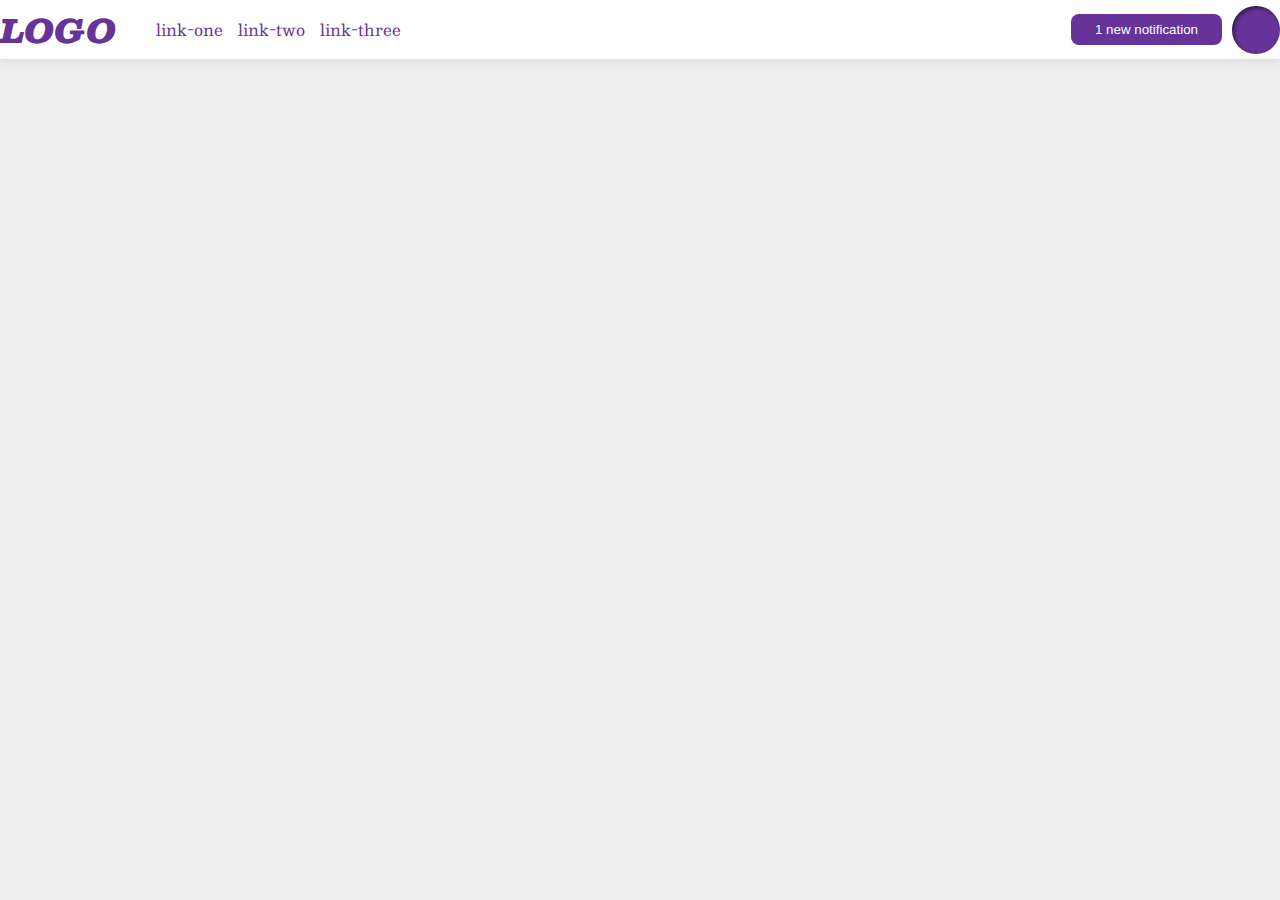
<file: flex/03-flex-header-2/index.html>
<!DOCTYPE html>
<html lang="en">
  <head>
    <meta charset="UTF-8">
    <meta http-equiv="X-UA-Compatible" content="IE=edge">
    <meta name="viewport" content="width=device-width, initial-scale=1.0">
    <title>Flex Header 2</title>
    <link rel="stylesheet" href="style.css">
  </head>
  <body>
    <div class="header">
      <div class="egy">
      <div class="logo">
        LOGO
      </div>
      <ul class="links">
        <li><a href="google.com">link-one</a></li>
        <li><a href="google.com">link-two</a></li>
        <li><a href="google.com">link-three</a></li>
      </ul>
     </div>
     <div class="keto">
      <button class="notifications">
        1 new notification
      </button>
      <div class="profile-image"></div>
    </div>
    </div>
  </body>
</html>
</file>
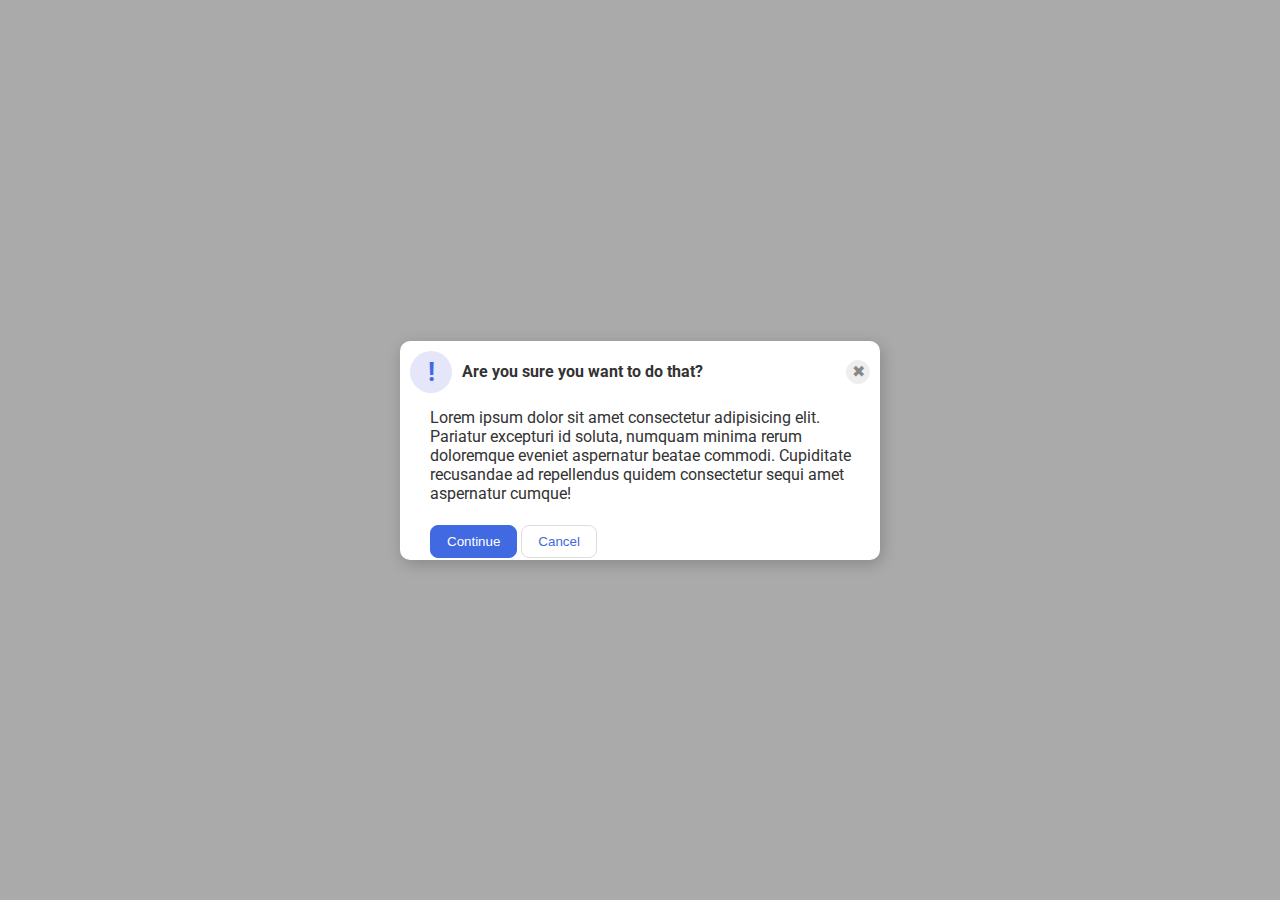
<file: flex/05-flex-modal/index.html>
<!DOCTYPE html>
<html lang="en">
  <head>
    <meta charset="UTF-8">
    <meta http-equiv="X-UA-Compatible" content="IE=edge">
    <meta name="viewport" content="width=device-width, initial-scale=1.0">
    <link rel="stylesheet" href="style.css">
    <title>Modal</title>
  </head>
  <body>
    <div class="modal">
      <div class="container1">
      <div class="nem">
      <div class="icon">!</div>
      <div class="header">Are you sure you want to do that?</div>
    </div>
      <button class="close-button">✖</button>
    </div>
    <div class="container2">
      <div class="text">Lorem ipsum dolor sit amet consectetur adipisicing elit. Pariatur excepturi id soluta, numquam minima rerum doloremque eveniet aspernatur beatae commodi. Cupiditate recusandae ad repellendus quidem consectetur sequi amet aspernatur cumque!</div>
      <div class="container3">
      <button class="continue">Continue</button>
      <button class="cancel">Cancel</button>
    </div>
    </div>
  </div>
  </body>
</html>
</file>
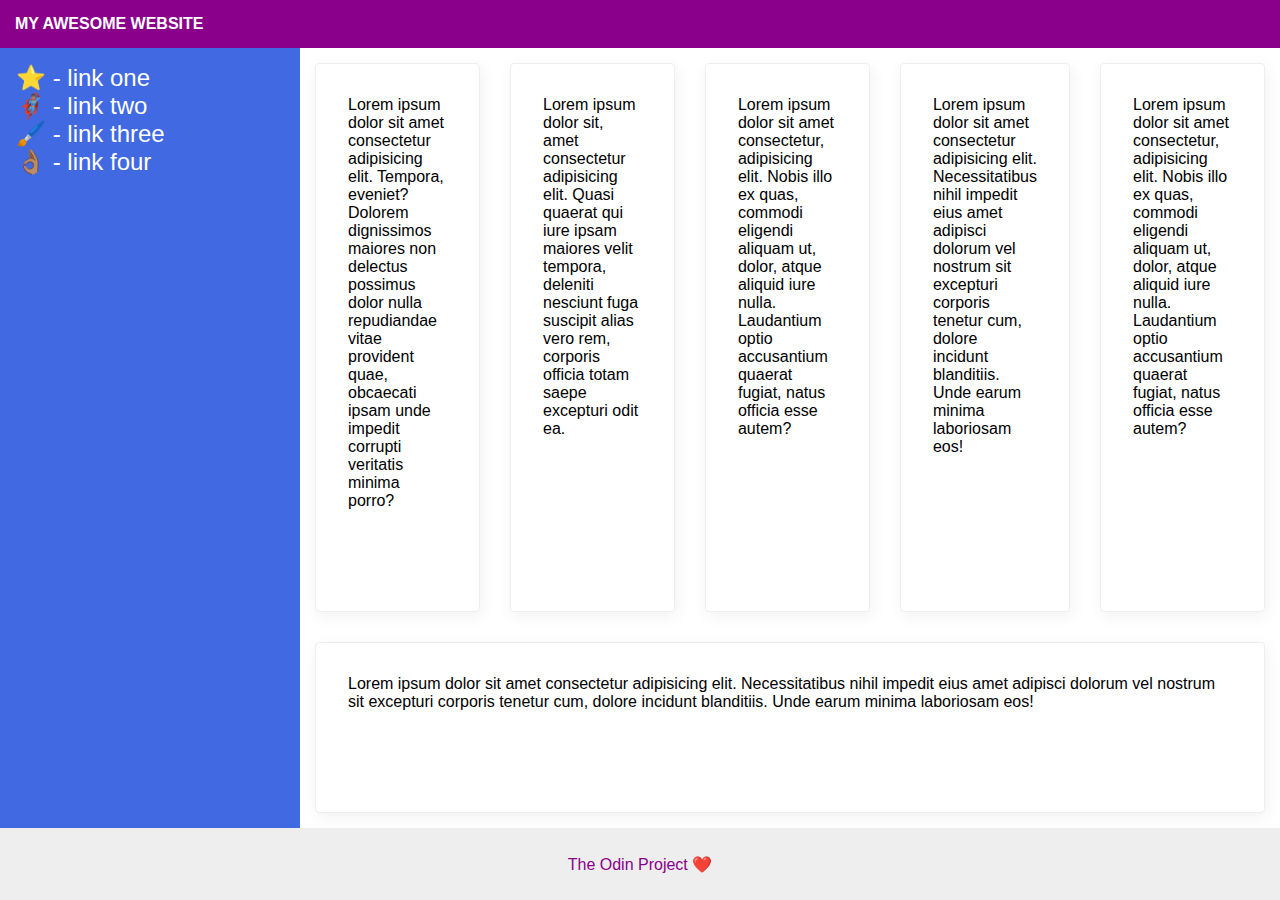
<file: flex/07-flex-layout-2/index.html>
<!DOCTYPE html>
<html lang="en">
  <head>
    <meta charset="UTF-8">
    <meta http-equiv="X-UA-Compatible" content="IE=edge">
    <meta name="viewport" content="width=device-width, initial-scale=1.0">
    <title>The Holy Grail</title>
    <link rel="stylesheet" href="style.css">
  </head>
  <body>
    <div class="header">
      MY AWESOME WEBSITE
    </div>
    <div class="container">
    <div class="sidebar">
      <ul>
        <li><a href="#">⭐ - link one</a></li>
        <li><a href="#">🦸🏽‍♂️ - link two</a></li>
        <li><a href="#">🖌️ - link three</a></li>
        <li><a href="#">👌🏽 - link four</a></li>
      </ul>
    </div>
    <div class="cards">
      <div class="card">Lorem ipsum dolor sit amet consectetur adipisicing elit. Tempora, eveniet? Dolorem dignissimos maiores non delectus possimus dolor nulla repudiandae vitae provident quae, obcaecati ipsam unde impedit corrupti veritatis minima porro?</div>
      <div class="card">Lorem ipsum dolor sit, amet consectetur adipisicing elit. Quasi quaerat qui iure ipsam maiores velit tempora, deleniti nesciunt fuga suscipit alias vero rem, corporis officia totam saepe excepturi odit ea.</div>
      <div class="card">Lorem ipsum dolor sit amet consectetur, adipisicing elit. Nobis illo ex quas, commodi eligendi aliquam ut, dolor, atque aliquid iure nulla. Laudantium optio accusantium quaerat fugiat, natus officia esse autem?</div>
      <div class="card">Lorem ipsum dolor sit amet consectetur adipisicing elit. Necessitatibus nihil impedit eius amet adipisci dolorum vel nostrum sit excepturi corporis tenetur cum, dolore incidunt blanditiis. Unde earum minima laboriosam eos!</div>
      <div class="card">Lorem ipsum dolor sit amet consectetur, adipisicing elit. Nobis illo ex quas, commodi eligendi aliquam ut, dolor, atque aliquid iure nulla. Laudantium optio accusantium quaerat fugiat, natus officia esse autem?</div>
      <div class="card">Lorem ipsum dolor sit amet consectetur adipisicing elit. Necessitatibus nihil impedit eius amet adipisci dolorum vel nostrum sit excepturi corporis tenetur cum, dolore incidunt blanditiis. Unde earum minima laboriosam eos!</div>
    </div>
    </div>
    <div class="footer">
      The Odin Project ❤️
    </div>
  </body>
</html>
</file>
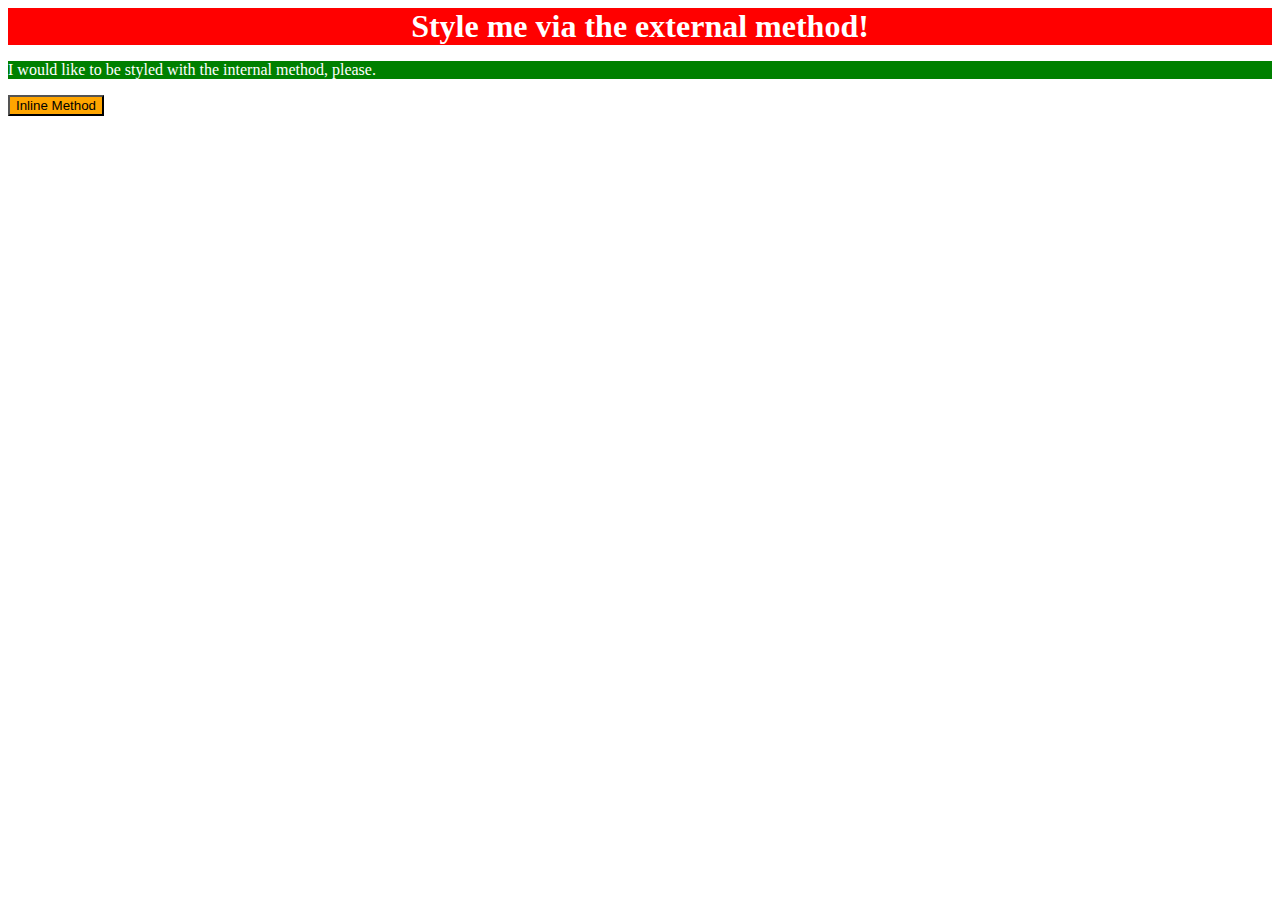
<file: foundations/01-css-methods/index.html>
<!DOCTYPE html>
<html lang="en">
  <head>
    <meta charset="UTF-8">
    <meta http-equiv="X-UA-Compatible" content="IE=edge">
    <meta name="viewport" content="width=device-width, initial-scale=1.0">
    <link rel="stylesheet" href="styles.css">
      <style>p {
      color: white;
      background-color: green;
      }
      </style>
    <title>Methods for Adding CSS</title>
  </head>
  <body>
    <div>Style me via the external method!</div>
    <p>I would like to be styled with the internal method, please.</p>
    <button style="background-color: orange;">Inline Method</button>
  </body>
</html>
</file>
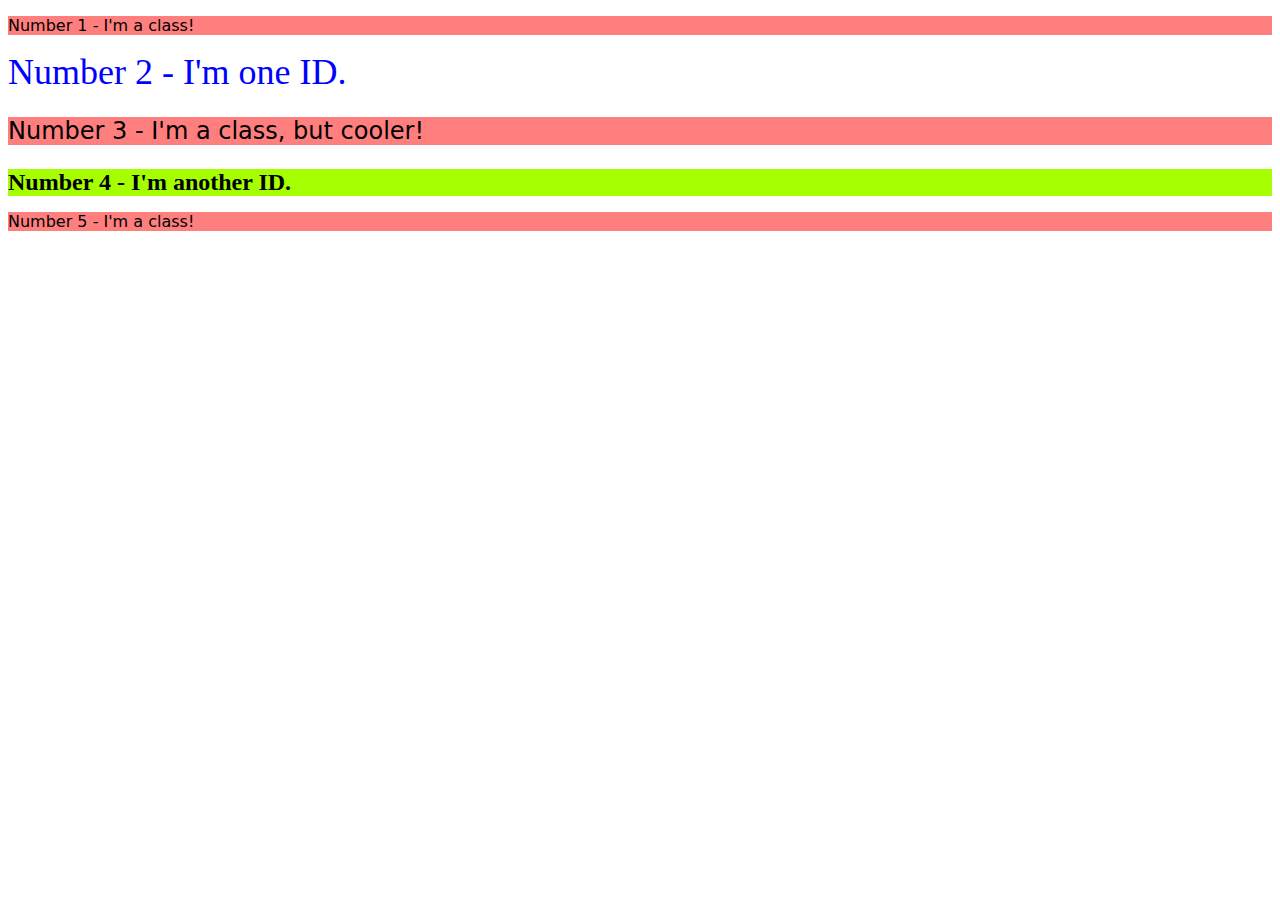
<file: foundations/02-class-id-selectors/index.html>
<!DOCTYPE html>
<html lang="en">
  <head>
    <meta charset="UTF-8">
    <meta http-equiv="X-UA-Compatible" content="IE=edge">
    <meta name="viewport" content="width=device-width, initial-scale=1.0">
    <title>Class and ID Selectors</title>
    <link rel="stylesheet" href="style.css">
  </head>
  <body>
    <p>Number 1 - I'm a class!</p>
    <div id="keto">Number 2 - I'm one ID.</div>
    <p id="harmadik">Number 3 - I'm a class, but cooler!</p>
    <div id="negy">Number 4 - I'm another ID.</div>
    <p id="ot">Number 5 - I'm a class!</p>
  </body>
</html>
</file>
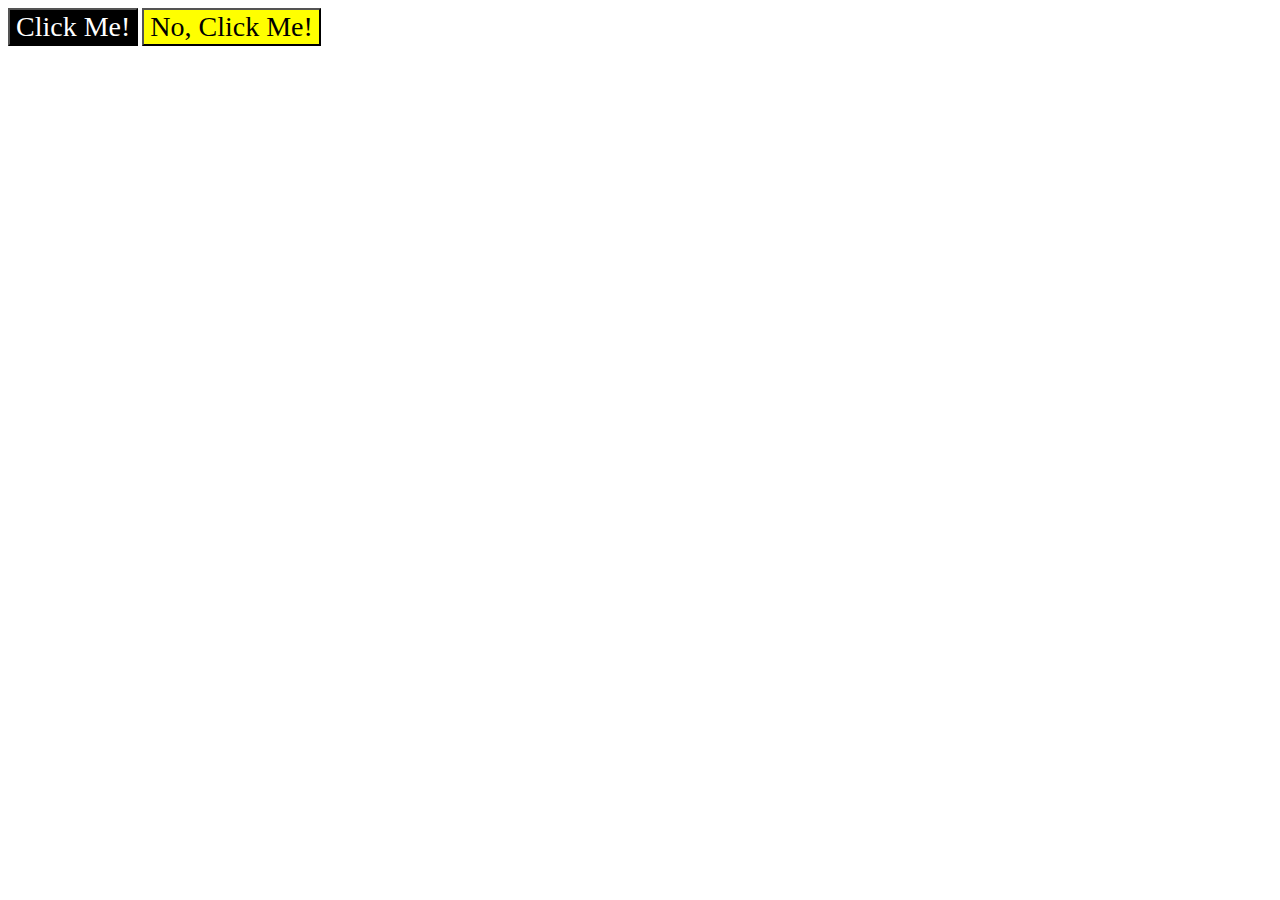
<file: foundations/03-grouping-selectors/index.html>
<!DOCTYPE html>
<html lang="en">
  <head>
    <meta charset="UTF-8">
    <meta http-equiv="X-UA-Compatible" content="IE=edge">
    <meta name="viewport" content="width=device-width, initial-scale=1.0">
    <title>Grouping Selectors</title>
    <link rel="stylesheet" href="style.css">
  </head>
  <body>
    <button class="button one">Click Me!</button>
    <button class="button two">No, Click Me!</button>
  </body>
</html>
</file>
<file: flex/03-flex-header-2/style.css>
/* this is some magical font-importing.  
you'll learn about it later. */
@import url('https://fonts.googleapis.com/css2?family=Besley:ital,wght@0,400;1,900&display=swap');

body {
  margin: 0;
  background: #eee;
  font-family: Besley, serif;
}

.header {
  background: white;
  border-bottom: 1px solid #ddd;
  box-shadow: 0 0 8px rgba(0,0,0,.1);
  display: flex;
  justify-content: space-between;
}

.profile-image {
  background: rebeccapurple;
  box-shadow: inset 2px 2px 4px rgba(0,0,0,.5);
  border-radius: 50%;
  width: 48px;
  height: 48px;
}

.logo {
  color: rebeccapurple;
  font-size: 32px;
  font-weight: 900;
  font-style: italic;
}

button {
  border: none;
  border-radius: 8px;
  background: rebeccapurple;
  color: white;
  padding: 8px 24px;
}

a {
  /* this removes the line under our links */
  text-decoration: none;
  color: rebeccapurple;
}
.egy{
  display: flex;
  align-items: center;
}
ul {
  list-style-type: none;
  display: flex;
  gap: 15px;
}
.keto{
  display: flex;
  gap: 10px;
  align-items: center;
}
</file>
<file: flex/05-flex-modal/style.css>
@import url('https://fonts.googleapis.com/css2?family=Roboto:wght@400;700&display=swap');

html, body {
  height: 100%;
}

body {
  font-family: Roboto, sans-serif;
  margin: 0;
  background: #aaa;
  color: #333;
  /* I'll give you this one for free lol */
  display: flex;
  align-items: center;
  justify-content: center;
}
.container1{
  display: flex;
  justify-content: space-between;
  align-items: center;
}
.nem{
  display: flex;
  align-items: center;
}
.header{
  font-weight: bold;

}
.container2{
  display: flex;
  flex-direction: column;
}
.text{
  padding: 5px 20px 20px 30px;
}
.modal {
  background: white;
  width: 480px;
  border-radius: 10px;
  box-shadow: 2px 4px 16px rgba(0,0,0,.2);
}

.icon {
  color: royalblue;
  font-size: 26px;
  font-weight: 700;
  background: lavender;
  width: 42px;
  height: 42px;
  border-radius: 50%;
  display: flex;
  align-items: center;
  justify-content: center;
  margin: 10px;
}

.close-button {
  background: #eee;
  border-radius: 50%;
  color: #888;
  font-weight: 400;
  font-size: 16px;
  height: 24px;
  width: 24px;
  display: flex;
  align-items: center;
  justify-content: center;
  border: 1px solid #eee;
  padding: 0;
  margin: 10px;
}

button {
  cursor: pointer;
  padding: 8px 16px;
  border-radius: 8px;
}

button.continue {
  background: royalblue;
  border: 1px solid royalblue;
  color: white;
}
.container3{
  margin: 2px 30px;
}
button.cancel {
  background: white;
  border: 1px solid #ddd;
  color: royalblue;
}
</file>
<file: flex/07-flex-layout-2/style.css>
body {
  font-family: -apple-system, BlinkMacSystemFont, 'Segoe UI', Roboto, Oxygen, Ubuntu, Cantarell, 'Open Sans', 'Helvetica Neue', sans-serif;
  margin: 0;
  min-height: 100vh;
  display: flex;
  flex-direction: column;
}
.container{
  display: flex;
  flex: 1;
}
.header {
  display: flex;
  background: darkmagenta;
  color: white;
  margin: px;
  padding: 15px;
  align-items: center;
  font-weight: 900;

}

.footer {
  display: flex;
  height: 72px;
  background: #eee;
  color: darkmagenta;
  align-items: center;
  justify-content: center;
}

.sidebar {
  flex: 1 0 300px;
  display: flex;
  background: royalblue;
  box-sizing: border-box;
  padding: 16px;
  font-size: 24px;
}
a {
  text-decoration: none;
  color: white;
}
ul{
  list-style: none;
  margin: 0;
  padding: 0;
}
.cards{
  display: flex;
  flex-wrap: wrap;
}
.card {
  display: flex;
  flex: 1;
  border: 1px solid #eee;
  box-shadow: 2px 4px 16px rgba(0,0,0,.06);
  border-radius: 4px;
  padding: 32px;
  margin: 15px;
  width: 300px;
}
</file>
<file: foundations/01-css-methods/styles.css>
div{
    color: white;
    background-color: red;
    text-align: center;
    font-size: xx-large;
    font-weight: bold;
}
</file>
<file: foundations/02-class-id-selectors/style.css>
p {
    background-color: rgb(255, 127, 127);
    font-family: Verdana, "DejaVu Sans", sans-serif;
}
#harmadik{
    font-size: 24px;
}
#keto{
    color: blue;
    font-size: 36px;
}
#negy{
    background-color: rgb(166, 255, 0);
    font-weight: bold;
    font-size: 24px;
}
</file>
<file: foundations/03-grouping-selectors/style.css>
.button{
    font-size: 28px;
    font-family: Times New Roman, Helvetica, sans-serif;
}
.button.one{
    background-color: black;
    color: white;
}
.button.two{
    background-color: yellow;
}
</file>
